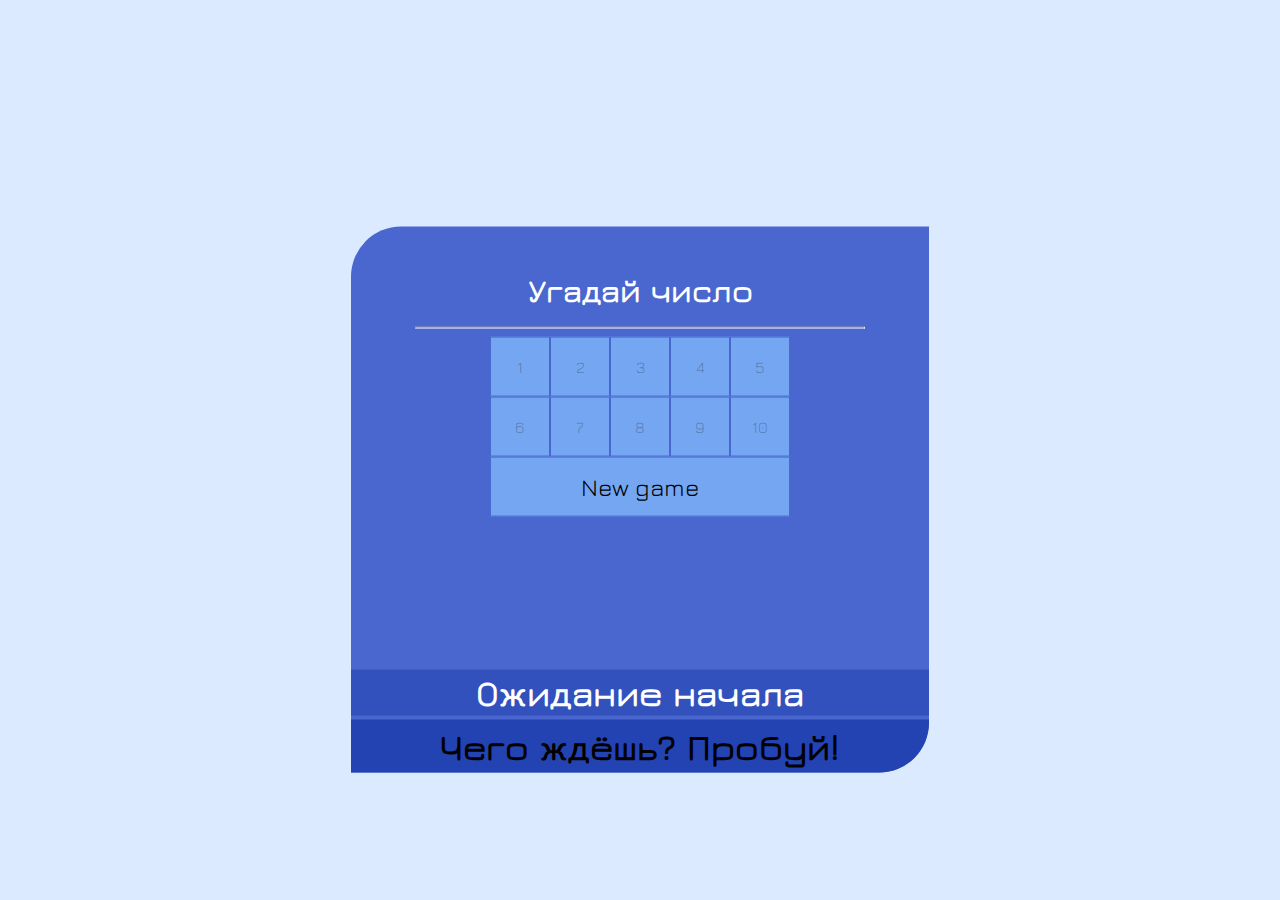
<file: index.html>
<!DOCTYPE html>
<html lang="en">
<head>
    <link rel="stylesheet" href="./style.css">
    <meta charset="UTF-8">
    <meta http-equiv="X-UA-Compatible" content="IE=edge">
    <meta name="viewport" content="width=device-width, initial-scale=1.0">
    <title>Угадай число</title>
</head>
<body>
    <div class="box" id="box">
        <h1>Угадай число</h1>
        <hr>
        <div class="buttons">
            <button class="button-number">1</button>
            <button class="button-number">2</button>
            <button class="button-number">3</button>
            <button class="button-number">4</button>
            <button class="button-number">5</button>
            <button class="button-number">6</button>
            <button class="button-number">7</button>
            <button class="button-number">8</button>
            <button class="button-number">9</button>
            <button class="button-number">10</button>
            <button class="button-game" id="start">New game</button>
        </div>
        <p class="attemps" id="attemps">Ожидание начала</p>
        <p class="hint">Чего ждёшь? Пробуй!</p>
        <div class="win">Победа!!</div>
    </div>
    <script src="./script.js"></script>
</body>
</html>
</file>
<file: style.css>
@import url('https://fonts.googleapis.com/css2?family=Jura:wght@700&display=swap');

body {
    font-family: 'Jura', sans-serif;
    font-style: normal;
    font-weight: 700;
    display: flex;
    justify-content: center;
    align-items: center;
    background: #DCEAFF;
}

.box {
    padding: 2% 5%;
    text-align: center;
    transform: translate(0, 90%);
    position: absolute;
    width: 50vh;
    height: 55vh;
    background: #4967CF;
    border-radius: 50px 0px;
}

h1 {
    font-size: 32px;
    margin-bottom: 1%;
    margin-top: 2%;
    line-height: 57px;
    color: #FFFFFF;
}

.button-number {
    width: 60px;
    height: 60px;
}

.buttons {
    position: absolute;
    left: 50%;
    transform: translate(-50%, 0);
    display: grid;
    grid-template-columns: repeat(5, 60px);
    grid-template-rows: 60px 60px 60px;
}

.buttons * {
    font-family: 'Jura';
    font-size: 16px;
    transition: 400ms;
    border: 1px #4967CF solid;
    background: #75A6F1;
}

.buttons *:disabled:active {
    background: #75A6F1;
}

.buttons *:active {
    background: #1a6ce6;
}

.button-game {
    font-size: 24px;
    width: 300px;
}

.attemps {
    left: 0%;
    width: 100%;
    background: #3251BD;
    position: absolute;
    bottom: 3.85%;
    font-size: 36px;
    line-height: 36px;
    text-align: center;
    color: #FFFFFF;
    padding: 5px 0;
}

.hint {
    background: #2343B3;
    text-align: center;
    font-size: 36px;
    position: absolute;
    margin-top: 1%;
    margin-bottom: 0%;
    padding: 5px 0;
    border-radius: 0 0 50px 0;
    left: 0%;
    width: 100%;
    bottom: 0%;
}

.win {
    visibility: hidden;
    opacity: 0;
    font-family: serif;
    position: absolute;
    background-color: white;
    border: 2px solid red;
    transition: 400ms;
    font-weight: 900;
    left: 50%;
    font-size: 100px;
    top: 50%;
    color: red;
}
</file>
